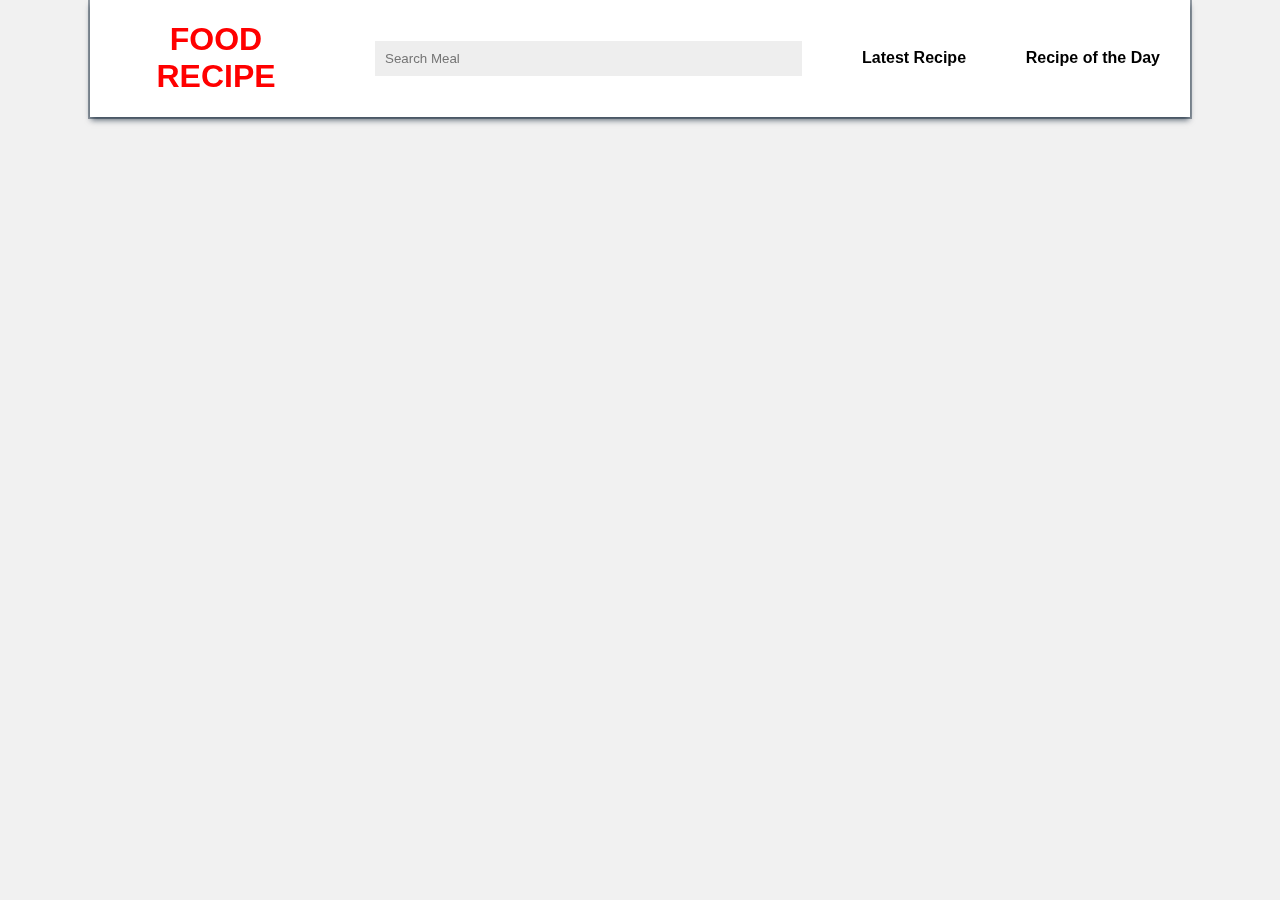
<file: index.html>
<!DOCTYPE html>
<html lang="en">

<head>
    <meta charset="UTF-8">
    <meta http-equiv="X-UA-Compatible" content="IE=edge">
    <meta name="viewport" content="width=device-width, initial-scale=1.0">
    <title>Tomato</title>
    <link rel="stylesheet" href="style/style.css">
</head>

<body>
    <div class="container" id="container">

        <header></header>

        <section>
            <div class="dishes" id="dishes">

            </div>
        </section>
    </div>


</body>

</html>

<script type="module">
    let header = document.querySelector("header"); import {navbar} from "./components/navbar.js"; header.innerHTML = navbar();

</script>

<script>
    let dishe_div = document.getElementById("dishes");

    let url = "https://www.themealdb.com/api/json/v1/1/filter.php?a=indian";
    async function getData() {
        try {
            let res = await fetch(url);
            let data = await res.json();
            return data;
        } catch (err) {
            console.log('err: ', err);
        }
    }

    displayDishes()

    async function displayDishes() {
        let res = await getData();
        let dishes = res.meals
        console.log(dishes)

        dishes.map(function(item, index) {

            var card = document.createElement("div");
            card.setAttribute("class", "card")
            var h2 = document.createElement("h3");
            h2.innerHTML = item.strMeal;

            var img = document.createElement("img");
            img.setAttribute("src", item.strMealThumb)
            img.setAttribute("class", "dish-img")


            // var price = document.createElement("p");
            // let value = Math.floor(Math.random() * 2000);
            // price.innerHTML = `<b>Price:</b> ₹${value}`;

            card.append(img, h2)

            card.style.cursor = "pointer"
            card.addEventListener("click", () => {
                window.location.href = `search.html?id=${item.idMeal}`;
            })
            dishe_div.append(card)
        })
    }


    window.onclick = function(event) {
        document.getElementById("results").style.display = " none"
    }
    async function searchItem() {
        try {
            let q = document.getElementById("search").value;
            let url = `https://www.themealdb.com/api/json/v1/1/search.php?s=${q}`;
            let res = await fetch(url);
            let data = await res.json();
            console.log(data.meals)
            searchResults(data.meals)
        } catch (err) {
            console.log('err: ', err);
        }
    }

    let bomb;
    let debounce = (func, delay) => {
        clearTimeout(bomb);

        bomb = setTimeout(() => {
            func()
        }, delay)
    }


    let searchResults = (data) => {
        let output = ""
        document.getElementById("results").style.display = "block"
        data.map((item) => {

            output += `
            <a href="search.html?id=${item.idMeal}" >
            <div class="wrapper">
                <div class="itemImg">
                    <img src="${item.strMealThumb}" alt="">
                </div>
                <div class="itemTitle">
                    <h4>${item.strMeal}</h4>
                </div>
            </div></a>
            `;

        })
        document.getElementById("results").innerHTML = output
    }
</script>
</file>
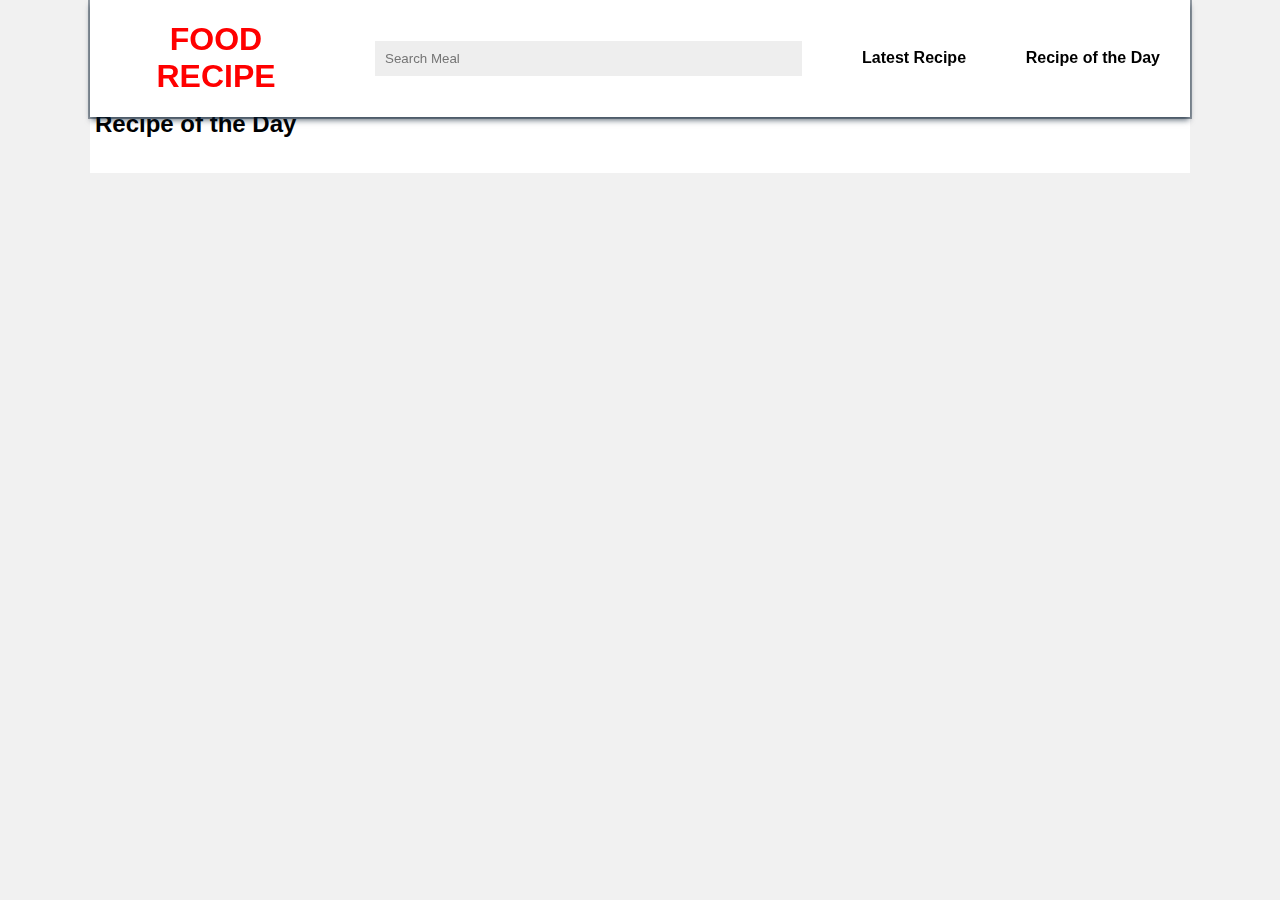
<file: random.html>
<!DOCTYPE html>
<html lang="en">

<head>
    <meta charset="UTF-8">
    <meta http-equiv="X-UA-Compatible" content="IE=edge">
    <meta name="viewport" content="width=device-width, initial-scale=1.0">
    <title>Tomato</title>
    <link rel="stylesheet" href="style/style.css">

</head>

<body>
    <div class="container" id="container">

        <header></header>


        <section>
            <h2>Recipe of the Day</h2>
            <div class="dishes" id="dishes">

            </div>
        </section>
    </div>

</body>

</html>

<script type="module">
    let header = document.querySelector("header"); import {navbar} from "./components/navbar.js"; header.innerHTML = navbar();

</script>

<script>
    let dishe_div = document.getElementById("dishes");

    let url = "https://www.themealdb.com/api/json/v1/1/random.php";
    async function getData() {
        try {
            let res = await fetch(url);
            let data = await res.json();
            return data;
        } catch (err) {
            console.log('err: ', err);
        }
    }

    displayDishes()

    async function displayDishes() {
        let res = await getData();
        let dishes = res.meals
        console.log(dishes)

        dishes.map(function(item, index) {

            var card = document.createElement("div");
            card.setAttribute("class", "card2")

            let div1 = document.createElement("div");
            var img = document.createElement("img");
            img.setAttribute("src", item.strMealThumb)
            img.setAttribute("class", "dish-img")
            div1.append(img)


            let div2 = document.createElement("div")
            var h2 = document.createElement("h3");
            h2.innerHTML = item.strMeal;

            let p1 = document.createElement("p");
            p1.innerHTML = `<b>Recipe Area: </b> ${item.strArea}`;

            let p2 = document.createElement("p");
            p2.innerHTML = `<b>Recipe Category: </b> ${item.strCategory}`;

            let p3 = document.createElement("p");
            p3.innerHTML = `<b>Ingredients: </b> ${item.strIngredient1}, ${item.strIngredient2}, ${item.strIngredient3}, ${item.strIngredient4}, ${item.strIngredient5}`;

            var desc = document.createElement("p");
            desc.innerHTML = `<b>Description:</b> ${item.strInstructions}`;

            div2.append(h2, p1, p2, p3, desc)
            card.append(div1, div2)
            dishe_div.append(card)
        })
    }

    window.onclick = function(event) {
        document.getElementById("results").style.display = " none"
    }
    async function searchItem() {
        try {
            let q = document.getElementById("search").value;
            let url = `https://www.themealdb.com/api/json/v1/1/search.php?s=${q}`;
            let res = await fetch(url);
            let data = await res.json();
            console.log(data.meals)
            searchResults(data.meals)
        } catch (err) {
            console.log('err: ', err);
        }
    }

    let bomb;
    let debounce = (func, delay) => {
        clearTimeout(bomb);

        bomb = setTimeout(() => {
            func()
        }, delay)
    }


    let searchResults = (data) => {
        let output = ""
        document.getElementById("results").style.display = "block"
        data.map((item) => {

            output += `
            <a href="search.html?id=${item.idMeal}" >
            <div class="wrapper">
                <div class="itemImg">
                    <img src="${item.strMealThumb}" alt="">
                </div>
                <div class="itemTitle">
                    <h4>${item.strMeal}</h4>
                </div>
            </div></a>
            `;

        })
        document.getElementById("results").innerHTML = output
    }
</script>
</file>
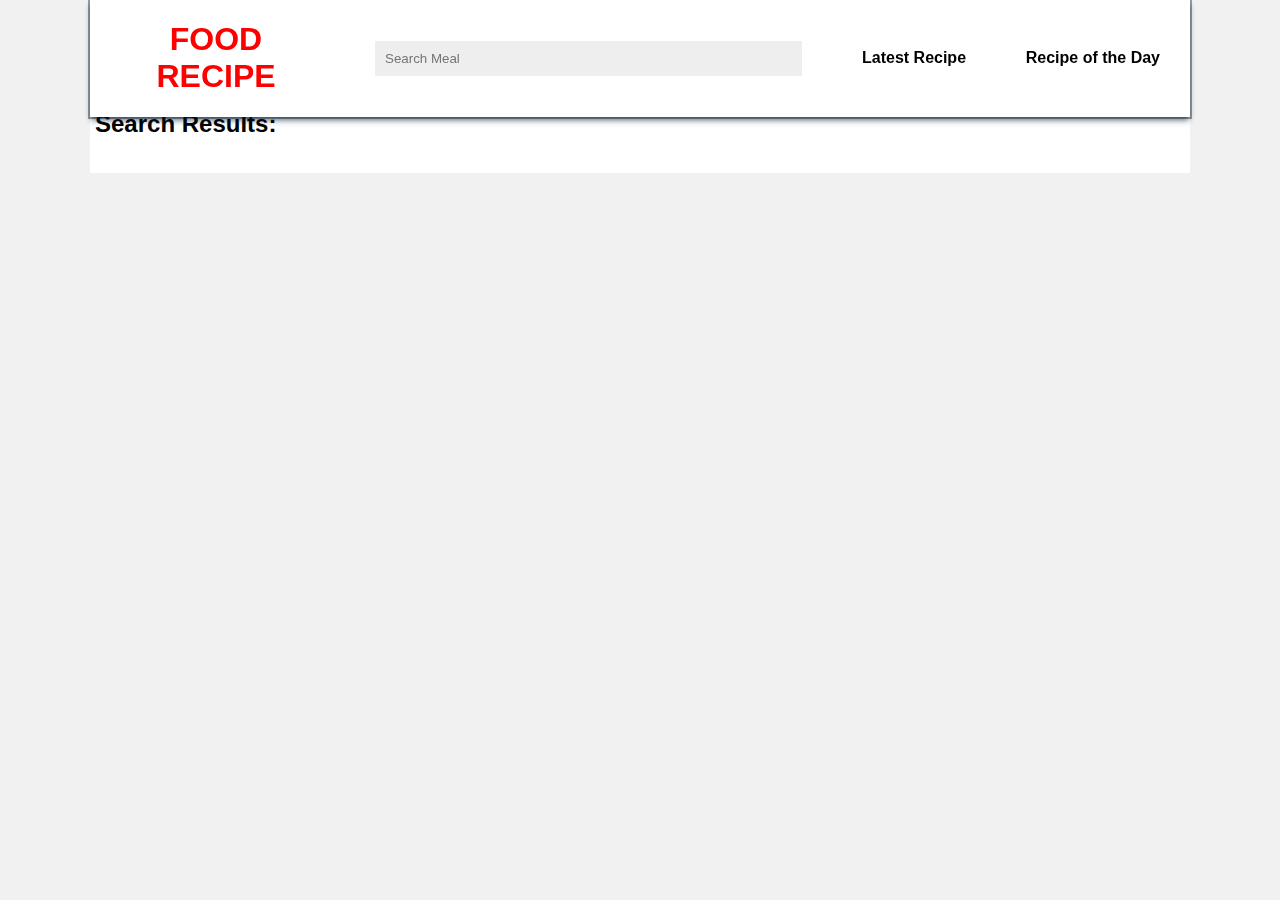
<file: search.html>
<!DOCTYPE html>
<html lang="en">

<head>
    <meta charset="UTF-8">
    <meta http-equiv="X-UA-Compatible" content="IE=edge">
    <meta name="viewport" content="width=device-width, initial-scale=1.0">
    <title>Tomato</title>
    <link rel="stylesheet" href="style/style.css">

</head>

<body>
    <div class="container" id="container">

        <header></header>

        <section>
            <h2>Search Results:</h2>
            <div class="dishes" id="dishes">

            </div>
        </section>
    </div>

</body>

</html>

<script type="module">
    let header = document.querySelector("header"); import {navbar} from "./components/navbar.js"; header.innerHTML = navbar();

</script>

<script>
    //getting value from url and filter the data 
    var url_string = window.location.href;
    var url = new URL(url_string);
    var id = url.searchParams.get("id");

    let dishe_div = document.getElementById("dishes");


    async function getData() {
        try {
            let url = `https://www.themealdb.com/api/json/v1/1/lookup.php?i=${id}`;
            let res = await fetch(url);
            let data = await res.json();
            return data;
        } catch (err) {
            console.log('err: ', err);
        }
    }

    displayDishes()

    async function displayDishes() {
        let res = await getData();
        let dishes = res.meals
        console.log(dishes)

        dishes.map(function(item, index) {

            var card = document.createElement("div");
            card.setAttribute("class", "card2")

            let div1 = document.createElement("div");
            var img = document.createElement("img");
            img.setAttribute("src", item.strMealThumb)
            img.setAttribute("class", "dish-img")
            div1.append(img)


            let div2 = document.createElement("div")
            var h2 = document.createElement("h3");
            h2.innerHTML = item.strMeal;

            let p1 = document.createElement("p");
            p1.innerHTML = `<b>Recipe Area: </b> ${item.strArea}`;

            let p2 = document.createElement("p");
            p2.innerHTML = `<b>Recipe Category: </b> ${item.strCategory}`;

            let p3 = document.createElement("p");
            p3.innerHTML = `<b>Ingredients: </b> ${item.strIngredient1}, ${item.strIngredient2}, ${item.strIngredient3}, ${item.strIngredient4}, ${item.strIngredient5}`;

            var desc = document.createElement("p");
            desc.innerHTML = `<b>Description:</b> ${item.strInstructions}`;

            div2.append(h2, p1, p2, p3, desc)
            card.append(div1, div2)
            dishe_div.append(card)
        })
    }

    window.onclick = function(event) {
        document.getElementById("results").style.display = " none"
    }
    async function searchItem() {
        try {
            let q = document.getElementById("search").value;
            let url = `https://www.themealdb.com/api/json/v1/1/search.php?s=${q}`;
            let res = await fetch(url);
            let data = await res.json();
            console.log(data.meals)
            searchResults(data.meals)
        } catch (err) {
            console.log('err: ', err);
        }
    }

    let bomb;
    let debounce = (func, delay) => {
        clearTimeout(bomb);

        bomb = setTimeout(() => {
            func()
        }, delay)
    }


    let searchResults = (data) => {
        let output = ""
        document.getElementById("results").style.display = "block"
        data.map((item) => {

            output += `
            <a href="search.html?id=${item.idMeal}" >
            <div class="wrapper">
                <div class="itemImg">
                    <img src="${item.strMealThumb}" alt="">
                </div>
                <div class="itemTitle">
                    <h4>${item.strMeal}</h4>
                </div>
            </div></a>
            `;

        })
        document.getElementById("results").innerHTML = output
    }
</script>
</file>
<file: style/style.css>
body {
    font-family: Arial, Helvetica, sans-serif;
    background-color: rgb(241, 241, 241);
}

.container {
    max-width: 1100px;
    margin: auto;
}

header {
    width: 1100px;
    max-width: 1100px;
    position: fixed;
    top: 0;
}

nav {
    /* border: 2px dashed black; */
    margin-bottom: 20px;
    padding: 0px 20px;
    background-color: white;
    box-shadow: rgba(6, 24, 44, 0.4) 0px 0px 0px 2px, rgba(6, 24, 44, 0.65) 0px 4px 6px -1px, rgba(255, 255, 255, 0.08) 0px 1px 0px inset;
}

.wrap {
    display: flex;
    justify-content: space-between;
    flex-wrap: wrap;
    align-items: center;
    text-align: center;
}

.logo {
    width: 20%;
}

.search {
    width: 40%;
}

.menu {
    width: 30%;
}

#search {
    width: 96%;
    border: none;
    background-color: rgb(238, 238, 238);
    padding: 10px;
    position: relative;
}

.results {
    background-color: rgb(238, 238, 238);
    width: 440px;
    height: 300px;
    position: absolute;
    top: 0;
    margin-top: 65px;
    margin-left: 265px;
    border: 2px solid black;
    border-radius: 3px;
    overflow: auto;
    display: none;
    padding:5px;
}


/* .wrap div {
    width: 33%;
} */

.menu ul {
    list-style: none;
    display: flex;
    justify-content: space-between;
    padding: 0px;
}

.menu ul li {
    padding: 10px;
    font-weight: 600;
}

section {
    padding: 5px;
    margin-top: 85px;
    background-color: white;
}

.card {
    background-color: white;
    width: 22%;
    padding: 10px;
    margin: 10px 2px;
    box-shadow: rgba(50, 50, 93, 0.25) 0px 2px 5px -1px, rgba(0, 0, 0, 0.3) 0px 1px 3px -1px;
}

.dishes {
    display: flex;
    justify-content: space-between;
    flex-wrap: wrap;
    padding: 5px;
}

.dish-img {
    width: 100%;
}

p {
    font-size: 14px;
}

.cartBtn {
    font-size: 16px;
    border: none;
    color: white;
    background-color: teal;
    padding: 10px 0px;
    width: 100%;
    cursor: pointer;
}

a {
    text-decoration: none;
    color: black;
}

.wrapper {
    display: flex;
    align-items: center;
    gap: 10px;
}

.wrapper:hover {
    background-color: white;
}

.itemImg {
    width: 20%;
}

.itemTitle {
    width: 60%;
    text-align:left;
}

.wrapper div img {
    width: 100%;
}

.card2 {
    width: 100%;
    display: flex;
    justify-content: space-between;
    flex-wrap: wrap;
    gap: 10px;
}

.card2 div {
    width: 49%;
}

@media screen and (min-width:610px) and (max-width:1000px) {
    section {
        padding: 5px;
        margin-top: 35px;
        background-color: white;
    }
    .container {
        max-width: 1000px;
        margin: auto;
    }
    .logo {
        width: 100%;
    }
    .search {
        width: 100%;
    }
    .menu {
        width: 100%;
    }
    header {
        width: auto;
        position: relative;
    }
    .menu ul {
        list-style: none;
        display: flex;
        justify-content: center;
        gap: 10px;
        padding: 0px 0px;
    }
    .card {
        background-color: white;
        width: 29%;
        padding: 10px;
        margin: 10px 2px;
        box-shadow: rgba(50, 50, 93, 0.25) 0px 2px 5px -1px, rgba(0, 0, 0, 0.3) 0px 1px 3px -1px;
    }
    .results {
        background-color: rgb(238, 238, 238);
        height: 300px;
        width: 92%;
        position: absolute;
        margin-top: 105px;
        margin-left: 24px;
        left: 0;
        top: 0;
        border: 2px solid black;
        border-radius: 3px;
        overflow: auto;
        display: none;
    }
}

@media screen and (min-width:530px) and (max-width: 609px) {
    .card2 div {
        width: 100%;
    }
    section {
        padding: 5px;
        margin-top: 35px;
        background-color: white;
    }
    .container {
        max-width: 1000px;
        margin: auto;
    }
    .logo {
        width: 100%;
    }
    .search {
        width: 100%;
    }
    .menu {
        width: 100%;
    }
    header {
        width: auto;
        position: relative;
        text-align: center;
    }
    .menu ul {
        list-style: none;
        display: flex;
        justify-content: center;
        gap: 10px;
        padding: 0px 0px;
    }
    .card {
        background-color: white;
        width: 45%;
        padding: 10px;
        margin: 10px 2px;
        box-shadow: rgba(50, 50, 93, 0.25) 0px 2px 5px -1px, rgba(0, 0, 0, 0.3) 0px 1px 3px -1px;
    }
    .results {
        background-color: rgb(238, 238, 238);
        height: 300px;
        width: 92%;
        position: absolute;
        margin-top: 105px;
        margin-left: 24px;
        left: 0;
        top: 0;
        border: 2px solid black;
        border-radius: 3px;
        overflow: auto;
        display: none;
    }
}

@media screen and (max-width: 529px) {
    .card2 div {
        width: 100% !important;
    }
    section {
        padding: 5px;
        margin-top: 35px;
        background-color: white;
    }
    .container {
        max-width: 1000px;
        margin: auto;
    }
    .logo {
        width: 100%;
    }
    .search {
        width: 100%;
    }
    .menu {
        width: 100%;
    }
    header {
        width: auto;
        position: relative;
    }
    .menu ul {
        list-style: none;
        display: flex;
        justify-content: center;
        gap: 10px;
        padding: 0px 0px;
    }
    .card {
        background-color: white;
        width: 100%;
        padding: 10px;
        margin: 10px 2px;
        box-shadow: rgba(50, 50, 93, 0.25) 0px 2px 5px -1px, rgba(0, 0, 0, 0.3) 0px 1px 3px -1px;
    }
    .results {
        background-color: rgb(238, 238, 238);
        height: 300px;
        width: 88%;
        position: absolute;
        margin-top: 105px;
        margin-left: 24px;
        left: 0;
        top: 0;
        border: 2px solid black;
        border-radius: 3px;
        overflow: auto;
        display: none;
    }
}
</file>
